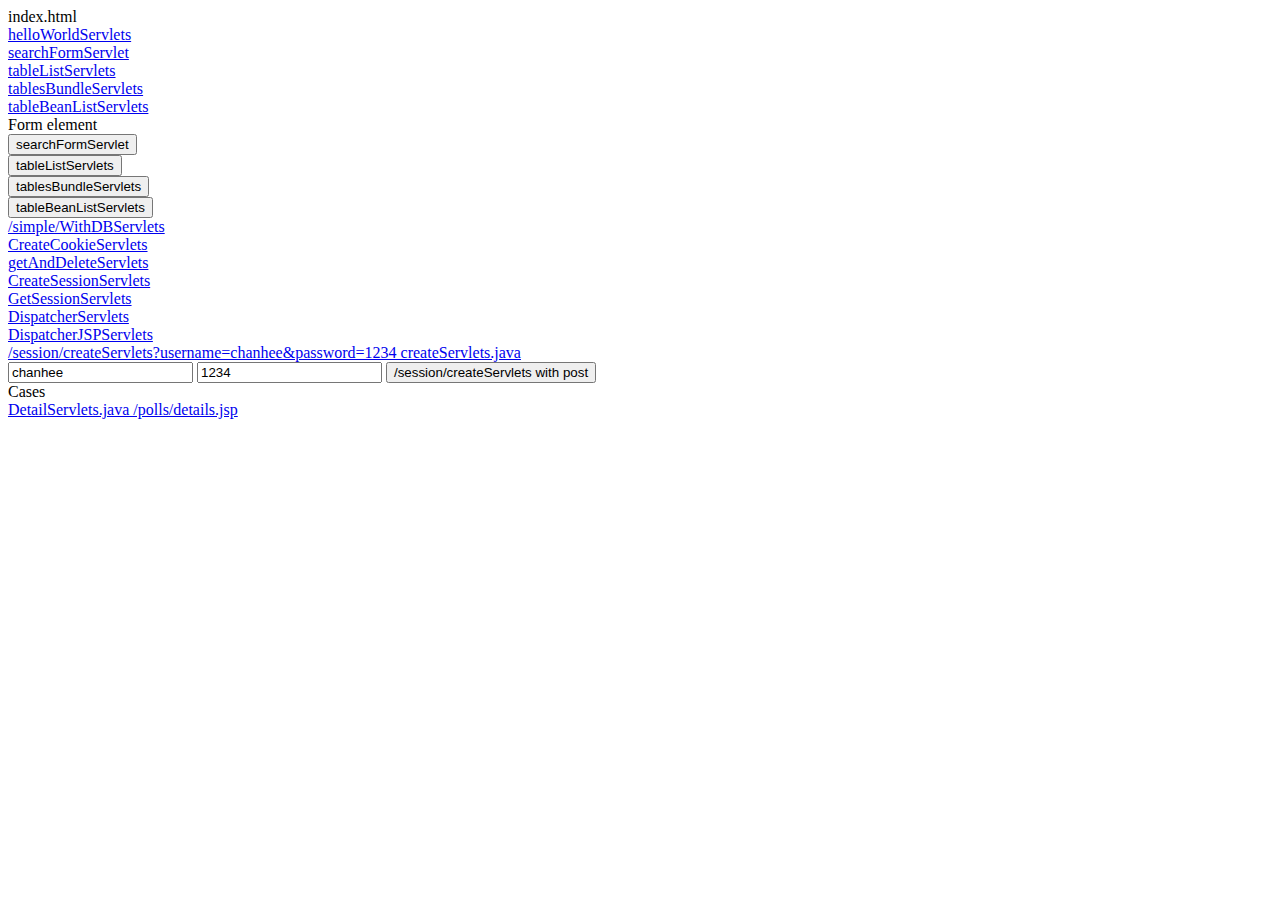
<file: src/main/resources/static/index.html>
<!DOCTYPE html>
<html lang="en">
  <head>
    <meta charset="UTF-8" />
    <meta http-equiv="X-UA-Compatible" content="IE=edge" />
    <meta name="viewport" content="width=device-width, initial-scale=1.0" />
    <title>Document</title>
  </head>
  <body>
    <div>index.html</div>
    <div>
      <a href="/helloWorldServlets">helloWorldServlets</a>
    </div>
    <div>
      <a href="/searchFormServlet">searchFormServlet</a>
    </div>
    <div>
      <a href="/tableListServlets">tableListServlets</a>
    </div>
    <div>
      <a href="/tablesBundleServlets">tablesBundleServlets</a>
    </div>
    <div>
      <a href="/tableBeanListServlets">tableBeanListServlets</a>
    </div>
    <div>Form element</div>
    <div>
      <form action="/searchFormServlet" method="get">
        <button>searchFormServlet</button>
      </form>
      <form action="/tableListServlets" method="get">
        <button>tableListServlets</button>
      </form>
      <form action="/tablesBundleServlets" method="get">
        <button>tablesBundleServlets</button>
      </form>
      <form action="/tableBeanListServlets" method="get">
        <button>tableBeanListServlets</button>
      </form>
    </div>
    <div>
      <a href="/simple/WithDBServlets">/simple/WithDBServlets</a>
    </div>
    <div>
      <a href="/cookies/createServlets">CreateCookieServlets</a>
    </div>
    <div>
      <a href="/cookies/getAndDeleteServlets">getAndDeleteServlets</a>
    </div>
    <div>
      <a href="/session/createServlets">CreateSessionServlets</a>
    </div>
    <div>
      <a href="/session/getServlets">GetSessionServlets</a>
    </div>
    <div>
      <a href="/dispatcherServlets">DispatcherServlets</a>
    </div>
    <div>
      <a href="/dispatcherJSPServlets">DispatcherJSPServlets</a>
    </div>
    <div>
      <a href="/session/createServlets?username=chanhee&password=1234"
        >/session/createServlets?username=chanhee&password=1234
        createServlets.java</a
      >
    </div>
    <div>
      <form action="/session/createServlets" method="post">
        <input type="text" name="username" id="" value="chanhee" />
        <input type="text" name="password" id="" value="1234" />
        <button>/session/createServlets with post</button>
      </form>
    </div>
    <div>Cases</div>
    <div>
      <a href="/polls/PollServlet?QUESTIONS_UID=Q1"
        >DetailServlets.java /polls/details.jsp
      </a>
    </div>
  </body>
</html>
</file>
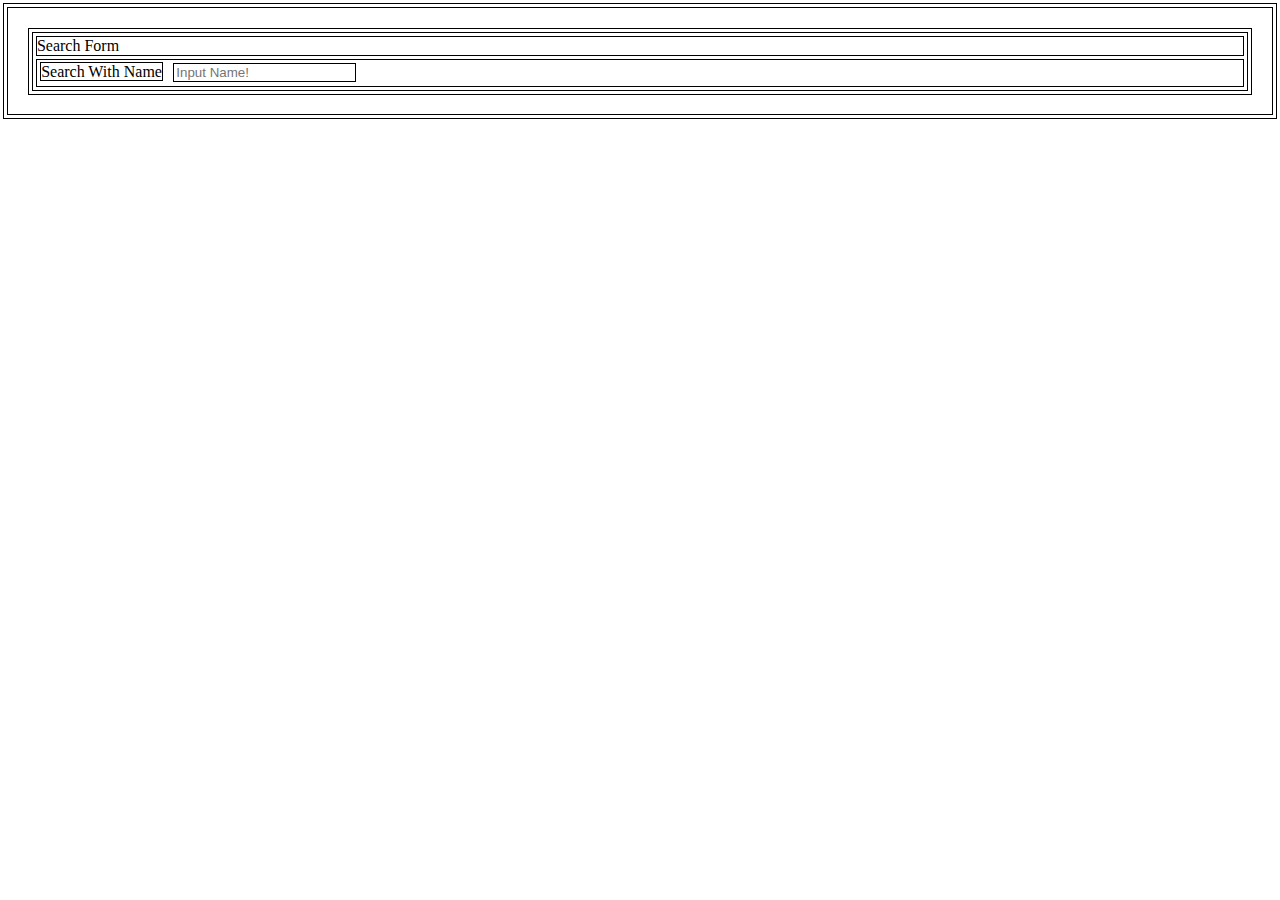
<file: src/main/resources/static/search_form.html>
<!DOCTYPE html>
<html lang="en">
  <head>
    <meta charset="UTF-8" />
    <meta http-equiv="X-UA-Compatible" content="IE=edge" />
    <meta name="viewport" content="width=device-width, initial-scale=1.0" />
    <title>Document</title>
    <link
      href="https://cdn.jsdelivr.net/npm/bootstrap@5.2.3/dist/css/bootstrap.min.css"
      rel="stylesheet"
      integrity="sha384-rbsA2VBKQhggwzxH7pPCaAqO46MgnOM80zW1RWuH61DGLwZJEdK2Kadq2F9CUG65"
      crossorigin="anonymous"
    />
    <link rel="stylesheet" href="./css/commons.css" />
  </head>
  <body>
    <form action="">
      <div class="container">
        <div class="fs-3">Search Form</div>
        <div>
          <label for="" class="form-label">Search With Name</label>
          <input type="text" class="form-control" placeholder="Input Name!" />
        </div>
      </div>
    </form>
    <script
      src="https://cdn.jsdelivr.net/npm/bootstrap@5.2.3/dist/js/bootstrap.bundle.min.js"
      integrity="sha384-kenU1KFdBIe4zVF0s0G1M5b4hcpxyD9F7jL+jjXkk+Q2h455rYXK/7HAuoJl+0I4"
      crossorigin="anonymous"
    ></script>
  </body>
</html>
</file>
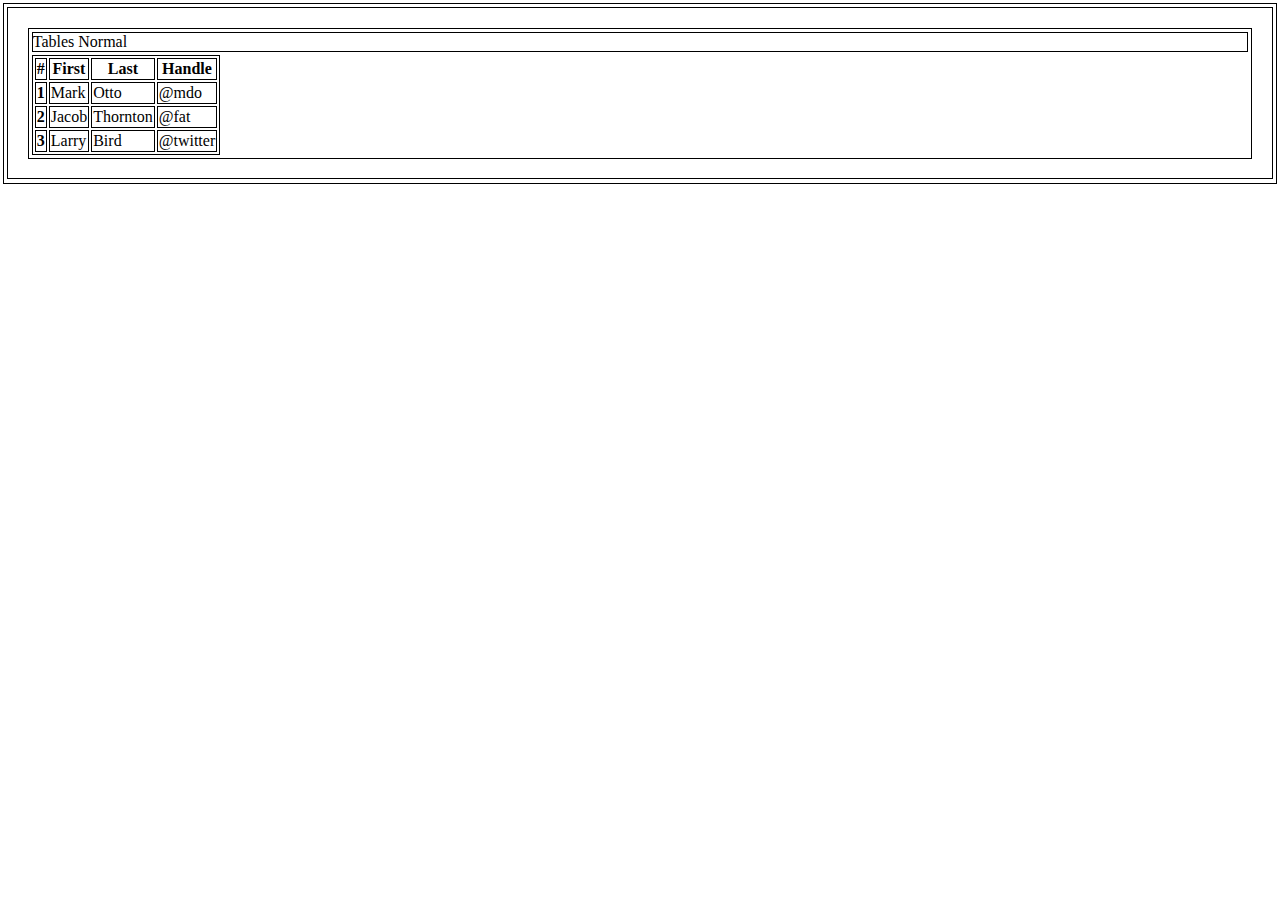
<file: src/main/resources/static/tables_list.html>
<!DOCTYPE html>
<html lang='en'>
<head>
    <meta charset='UTF-8'>
    <meta http-equiv='X-UA-Compatible' content='IE=edge'>
    <meta name='viewport' content='width=device-width, initial-scale=1.0'>
    <title>Document</title>
    <link
    href='https://cdn.jsdelivr.net/npm/bootstrap@5.2.3/dist/css/bootstrap.min.css'
    rel='stylesheet'
    integrity='sha384-rbsA2VBKQhggwzxH7pPCaAqO46MgnOM80zW1RWuH61DGLwZJEdK2Kadq2F9CUG65'
    crossorigin='anonymous'
  />
  <link rel='stylesheet' href='./css/commons.css'>
</head>
<body>
    <div class='container'>
        <div class='fs-3'>Tables Normal</div>
        <table class='table'>
            <thead>
                <tr>
                    <th scope=>#</th>
                    <th scope=>First</th>
                    <th scope=>Last</th>
                    <th scope=>Handle</th>
                </tr>
            </thead>
            <tbody>
                <tr>
                    <th scope=>1</th>
                    <td>Mark</td>
                    <td>Otto</td>
                    <td>@mdo</td>
                </tr>
                <tr>
                    <th scope=>2</th>
                    <td>Jacob</td>
                    <td>Thornton</td>
                    <td>@fat</td>
                </tr>
                <tr>
                    <th scope=>3</th>
                    <td>Larry</td>
                    <td>Bird</td>
                    <td>@twitter</td>
                </tr>
            </tbody>
        </table>

    </div>
    <script
    src='https://cdn.jsdelivr.net/npm/bootstrap@5.2.3/dist/js/bootstrap.bundle.min.js'
    integrity='sha384-kenU1KFdBIe4zVF0s0G1M5b4hcpxyD9F7jL+jjXkk+Q2h455rYXK/7HAuoJl+0I4'
    crossorigin='anonymous'
  ></script>
</body>
</html>
</file>
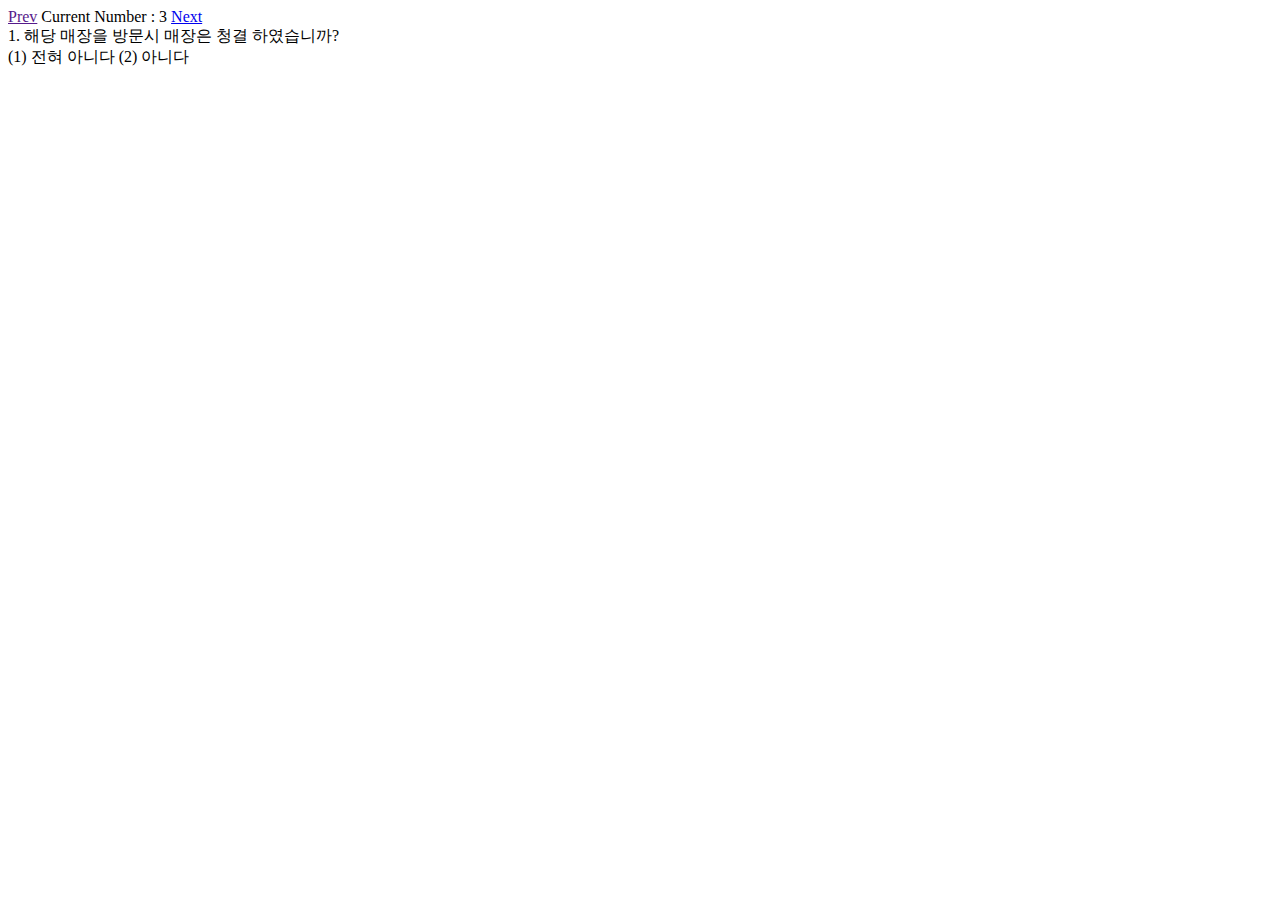
<file: src/main/resources/static/polls/details.html>
<!DOCTYPE html>
<html lang="en">
  <head>
    <meta charset="UTF-8" />
    <meta http-equiv="X-UA-Compatible" content="IE=edge" />
    <meta name="viewport" content="width=device-width, initial-scale=1.0" />
    <title>Document</title>
  </head>
  <body>
    <div>
      <a href="">Prev</a> Current Number : 3
      <a href="/poll/PollServlet?QUESTIONS_UID=2">Next</a>
    </div>

    <div>1. 해당 매장을 방문시 매장은 청결 하였습니까?</div>
    <div>(1) 전혀 아니다 (2) 아니다</div>
  </body>
</html>
</file>
<file: src/main/resources/static/css/commons.css>
body {
  padding: 1rem;
}

* {
  margin: 0.2rem;
  border: 1px solid;
}
</file>
